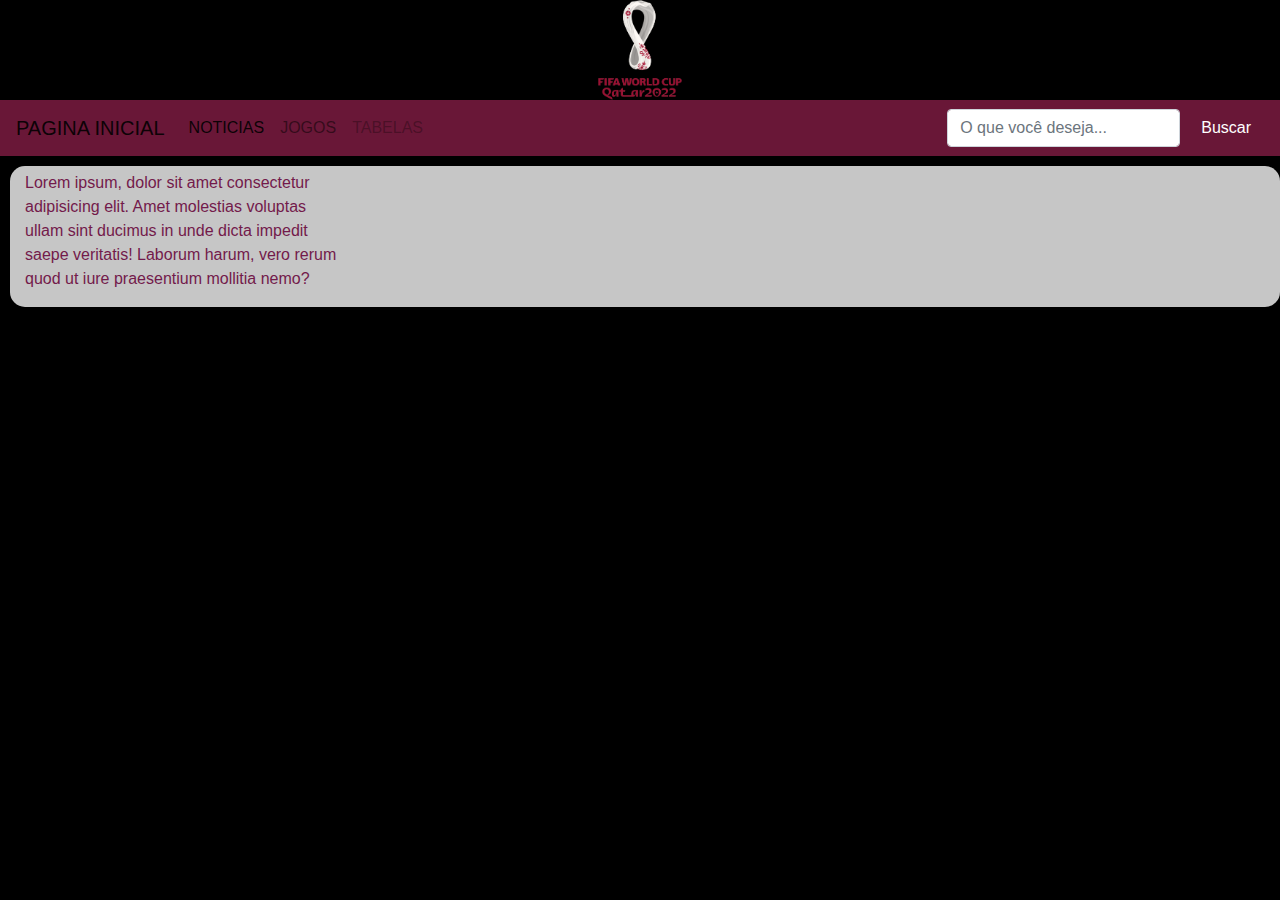
<file: sitecopia/noticias.html>
<!DOCTYPE html>
<html lang="pt-br">

<head>
    <meta charset="UTF-8" />
    <meta http-equiv="X-UA-Compatible" content="IE=edge" />
    <meta name="viewport" content="width=device-width, initial-scale=1.0" />
    <link rel="stylesheet" href="estilo.css" />
    <link rel="stylesheet" href="https://cdn.jsdelivr.net/npm/bootstrap@4.0.0/dist/css/bootstrap.min.css"
        integrity="sha384-Gn5384xqQ1aoWXA+058RXPxPg6fy4IWvTNh0E263XmFcJlSAwiGgFAW/dAiS6JXm" crossorigin="anonymous" />
    <script src="https://code.jquery.com/jquery-3.2.1.slim.min.js"
        integrity="sha384-KJ3o2DKtIkvYIK3UENzmM7KCkRr/rE9/Qpg6aAZGJwFDMVNA/GpGFF93hXpG5KkN"
        crossorigin="anonymous"></script>
    <script src="https://cdn.jsdelivr.net/npm/popper.js@1.12.9/dist/umd/popper.min.js"
        integrity="sha384-ApNbgh9B+Y1QKtv3Rn7W3mgPxhU9K/ScQsAP7hUibX39j7fakFPskvXusvfa0b4Q"
        crossorigin="anonymous"></script>
    <script src="https://cdn.jsdelivr.net/npm/bootstrap@4.0.0/dist/js/bootstrap.min.js"
        integrity="sha384-JZR6Spejh4U02d8jOt6vLEHfe/JQGiRRSQQxSfFWpi1MquVdAyjUar5+76PVCmYl"
        crossorigin="anonymous"></script>
    <title>FIFA World Cup</title>
    <link rel="shortcut icon" href="icone.ico" type="image/x-icon">
</head>
<body style="background-color: black">
    <div class="nome text-ligth text-center">
        <img src="2022_FIFA_World_Cup.svg-removebg-preview.png" alt="" height="100px">
    </div>
    <nav class="navbar navbar-expand-lg navbar-light cor1">
        <a class="navbar-brand" href="index.html">PAGINA INICIAL</a>
        <button class="navbar-toggler" type="button" data-toggle="collapse" data-target="#navbarTogglerDemo02"
            aria-controls="navbarTogglerDemo02" aria-expanded="false" aria-label="Toggle navigation">
            <span class="navbar-toggler-icon"></span>
        </button>

        <div class="collapse navbar-collapse" id="navbarTogglerDemo02">
            <ul class="navbar-nav mr-auto mt-2 mt-lg-0">
                <li class="nav-item active">
                    <a class="nav-link" href="noticias.html">NOTICIAS<span class="sr-only">(current)</span></a>
                </li>
                <li class="nav-item">
                    <a class="nav-link" href="jogos.html">JOGOS</a>
                </li>
                <li class="nav-item text-ligth">
                    <a class="nav-link disabled" href="tabela.html">TABELAS</a>
                </li>
            </ul>
            <form class="form-inline my-2 my-lg-0">
                <input class="form-control mr-sm-2" type="search" placeholder="O que você deseja..." />
                <button class="btn" type="submit">Buscar</button>
            </form>
        </nav>
        <main><div id="quadradonot">
            <p>Lorem ipsum, dolor sit amet consectetur adipisicing elit. Amet molestias voluptas ullam sint ducimus in unde dicta impedit saepe veritatis! Laborum harum, vero rerum quod ut iure praesentium mollitia nemo?</p>
                        </div></main>
</file>
<file: sitecopia/estilo.css>
.cor1{
    background-color: rgb(105, 23, 55);
}
.nome{
    color:white;
}
.container > h2{
    color: white;
}
.btn{
    border:1px solid white;
    color: white;
    background: none;
}
.btn:hover{
    background-color: #2ed1bb8a;
    color: white;
    border-color: white;
    box-shadow: 2px 2px 2px black;
}

.filme{
    background-color: black;
}


.fotos{
     margin: auto;
}

#quadradonot{
    display: grid;
    grid-template-columns: 1fr 1fr 1fr 1fr;
    margin-top: 10px;
    background-color: #ffffffc6;
    border-radius: 15px 15px 15px 15px;
    color: #731a4b;
    margin-left: 10px;
    padding-left: 15px;
    padding-top: 5px;
  }
</file>
